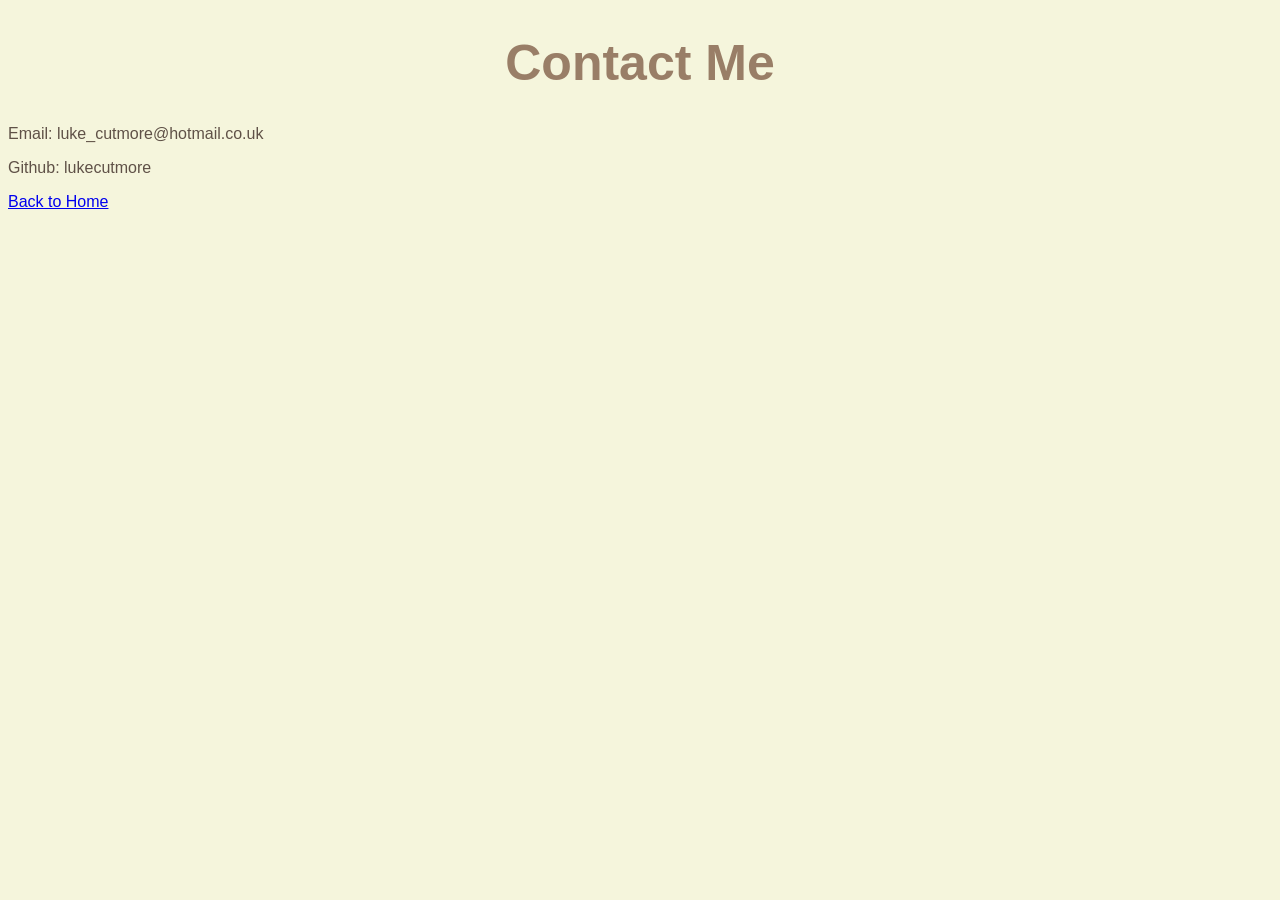
<file: contact.html>
<!DOCTYPE html>
<html lang="en">
<head>
    <meta charset="UTF-8">
    <meta name="viewport" content="width=device-width, initial-scale=1.0">
    <title>Document</title>

    <link rel="stylesheet" href="css/style.css">
</head>
<body>
    
<h1>Contact Me</h1>

<p>Email: luke_cutmore@hotmail.co.uk</p>
<p>Github: lukecutmore</p>

<a href="index.html">Back to Home</a>
</body>
</html>
</file>
<file: css/style.css>
body {
    font-family: Helvetica;
    background-color: beige;
    color: #5f5147;
}

h1 {
    color: #997e67;
    font-size: 50px;
    font-weight: bold;
    text-align: center;
}

h2 {
    font-size: 35px;
    color:#997e67; 
    text-align: center;
    text-decoration: underline;
    font-style: italic;
}

h3 {
    font-size: 25px;
    color:#997e67;
    text-align: center;
    font-style: italic;
}
.hero {
    text-align: center;
    font-size: 20px;
}

.contact h3 {
    color: #ccbeb1;
}

nav {
    display: flex;
    justify-content: space-evenly;
    align-items: center;

    height: 80px;
    background-color: #664930;
    box-shadow: 0 4px 12px rgba(0, 0, 0, 0.2);
}

nav a {
    color: white;
    border-radius: 8px;
    transition: color 0.3s ease, background-color 0.3s ease;
    padding: 5% 5%;
    border-radius: 10%;
}
    
nav a:hover {
    color: #664930;
    background-color: beige;
    border-radius: 10%;
    padding: 10px 10px;
    transition: 0.3s ease-in-out;
}
</file>
